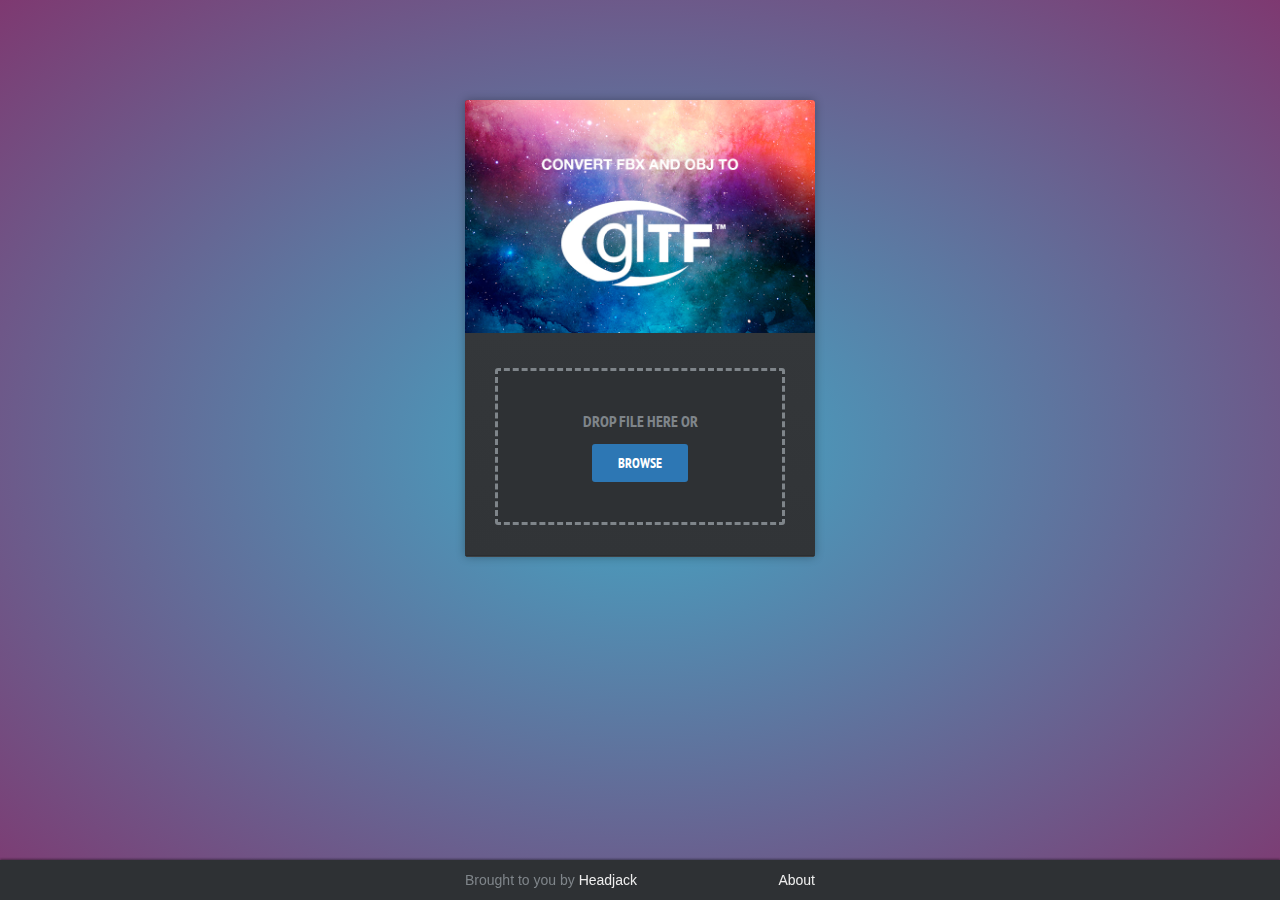
<file: app/web/index.html>
<!DOCTYPE html>
<html>

	<head>
		<meta charset="utf-8"/>
		<title>glTF file converter</title>

		<!-- Google web fonts -->
		<link href="http://fonts.googleapis.com/css?family=PT+Sans+Narrow:400,700" rel='stylesheet' />

		<!-- The main CSS file -->
		<link href="css/style.css" rel="stylesheet" />
	</head>

	<body>

		<div class="wrapper">
			<div class="form-header">
				<img src="img/form-header.jpg" alt="glTF model converter" />
			</div>
			<form id="upload" method="post" action="http://127.0.0.1:5018/v1/models" enctype="multipart/form-data">
				<div id="drop">
					Drop file here
					or <a>browse</a>
					<input type="file" name="file" id="file" />
				</div>

				<ul id="uploaded-items">
					<!-- The file uploads will be shown here -->
				</ul>
			</form>
		</div>

		<footer>
            <div class="footer-inner">
                <div class="footer-link pull-left">Brought to you by <a href="https://headjack.io" title="Headjack - Create VR apps in minutes instead of months">Headjack</a></div>
                <div class="footer-link pull-right"><a href="#" id="about">About</a></div>
            </div>
        </footer>
        
		<!-- JavaScript Includes -->
		<script src="https://ajax.googleapis.com/ajax/libs/jquery/1.9.1/jquery.min.js"></script>
		<script src="js/jquery.knob.js"></script>

		<!-- jQuery File Upload Dependencies -->
		<script src="js/jquery.ui.widget.js"></script>
		<script src="js/jquery.iframe-transport.js"></script>
		<script src="js/jquery.fileupload.js"></script>
		
		<!-- Our main JS file -->
		<script src="js/script.js"></script>

	</body>
</html>
</file>
<file: app/web/css/style.css>
/*-------------------------
    Simple reset
--------------------------*/


* {
    margin:0;
    padding:0;
}


/*-------------------------
    General Styles
--------------------------*/


html {
    background-color:#43a8c6;
    background-image:-webkit-radial-gradient(center, #43a8c6, #7e3971);
    background-image:-moz-radial-gradient(center, #43a8c6, #7e3971);
    background-image:radial-gradient(center, #43a8c6, #7e3971);
    min-height:900px;
}

body {
    font:15px/1.3 Arial, sans-serif;
    color: #7f858a;
}

a, a:visited {
    outline: none;
    color: #2d77b4;
}

a:hover {
    text-decoration:none;
}

section,
footer,
header,
aside {
    display: block;
}

img {
    max-width: 100%;
    height: auto;
}

.pull-left {
    float: left;
}

.pull-right {
    float: right;
}


/*----------------------------
    The file upload form
-----------------------------*/


.wrapper {
    font-family:'PT Sans Narrow', sans-serif;
    background-color:#373a3d;
    background-image:-webkit-linear-gradient(top, #373a3d, #313437);
    background-image:-moz-linear-gradient(top, #373a3d, #313437);
    background-image:linear-gradient(top, #373a3d, #313437);
    width:350px;
    border-radius:3px;
    overflow: hidden;
    margin:100px auto 100px;
    box-shadow: 0 0 10px rgba(0, 0, 0, 0.3);
}

#upload {
    padding:30px 30px 0px 30px;
}

#drop {
    background-color: #2E3134;
    padding: 40px 50px;
    margin-bottom: 30px;
    border: 20px solid rgba(0, 0, 0, 0);
    border-radius: 3px;
    border: 3px dashed #7f858a;
    text-align: center;
    text-transform: uppercase;
    font-size: 16px;
    font-weight: bold;
    color: #7f858a;
}

#drop.in {
    border: 3px dashed #24c279;
}

#drop a {
    background-color: #2d77b4;
    padding: 12px 26px;
    color: #fff;
    font-size: 14px;
    border-radius: 3px;
    cursor: pointer;
    display: inline-block;
    margin-top: 12px;
    line-height: 1;
}

#drop a:hover {
    background-color: #2b70aa;
}

#drop input {
    display:none;
}

#upload ul {
    list-style:none;
    margin:0 -30px;
    border-top:1px solid #2b2e31;
    border-bottom:1px solid #3d4043;
    border-bottom-right-radius: 3px;
    border-bottom-left-radius: 3px;
}

#upload ul li {
    background-color:#333639;
    background-image:-webkit-linear-gradient(top, #333639, #303335);
    background-image:-moz-linear-gradient(top, #333639, #303335);
    background-image:linear-gradient(top, #333639, #303335);
    border-top:1px solid #3d4043;
    border-bottom:1px solid #2b2e31;
    padding:15px;
    height: 52px;
    position: relative;
}

#upload ul li input {
    display: none;
}

#upload ul li p {
    width: 144px;
    overflow: hidden;
    white-space: nowrap;
    color: #EEE;
    font-size: 16px;
    font-weight: bold;
    position: absolute;
    top: 20px;
    left: 100px;
}

#upload ul li i {
    font-weight: normal;
    font-style:normal;
    color:#7f7f7f;
    display:block;
}

#upload ul li canvas {
    top: 15px;
    left: 32px;
    position: absolute;
}

#upload ul li span {
    width: 15px;
    height: 12px;
    background: url('../img/icons.png') no-repeat;
    position: absolute;
    top: 34px;
    right: 33px;
    cursor:pointer;
}

#upload ul li.working span {
    height: 16px;
    background-position: 0 -12px;
}

#upload ul li.error p {
    color:red;
}

.download-icon img {
    width: 48px;
    top: 15px;
    left: 32px;
    position: absolute;
}

.download-icon:hover img {
    opacity: 0.9;
}

/*----------------------------
    The Demo Footer
-----------------------------*/


footer {
    background-color: #2E3134;
    bottom: 0;
    box-shadow: 0 -1px 2px rgba(0,0,0,0.4);
    height: 40px;
    left: 0;
    position: fixed;
    width: 100%;
    z-index: 100000;
}

footer .footer-inner {
    overflow: hidden;
    width:350px;
    margin: 0 auto;
    padding: 13px 0;
}

footer .footer-link {
    font-size: 14px;
    font-weight: normal;
    line-height: 1;
}

footer .footer-link a {
    color: #EEEEEE !important;
    text-decoration:none !important;
}

footer div a:hover {
    color: #2b70aa !important;
}

/*----------------------------
    Loading animation
-----------------------------*/

.cssload-loader {
    width: 48px;
    height: 48px;
    border-radius: 50%;
    display: inline-block;
    top: 15px;
    left: 32px;
    position: absolute;
    vertical-align: middle;
	background: #747474;
}
.cssload-loader,
.cssload-loader:before,
.cssload-loader:after {
    animation: 1.15s infinite ease-in-out;
    -o-animation: 1.15s infinite ease-in-out;
    -ms-animation: 1.15s infinite ease-in-out;
    -webkit-animation: 1.15s infinite ease-in-out;
    -moz-animation: 1.15s infinite ease-in-out;
}
.cssload-loader:before,
.cssload-loader:after {
    width: 100%;
    height: 100%;
    border-radius: 50%;
    position: absolute;
    top: 0;
    left: 0;
}

.cssload-loader { animation-name: cssload-loader;
    -o-animation-name: cssload-loader;
    -ms-animation-name: cssload-loader;
    -webkit-animation-name: cssload-loader;
    -moz-animation-name: cssload-loader; }


@keyframes cssload-loader {
    from { transform: scale(0); opacity: 1; }
    to	 { transform: scale(1); opacity: 0; }
}

@-o-keyframes cssload-loader {
    from { -o-transform: scale(0); opacity: 1; }
    to	 { -o-transform: scale(1); opacity: 0; }
}

@-ms-keyframes cssload-loader {
    from { -ms-transform: scale(0); opacity: 1; }
    to	 { -ms-transform: scale(1); opacity: 0; }
}

@-webkit-keyframes cssload-loader {
    from { -webkit-transform: scale(0); opacity: 1; }
    to	 { -webkit-transform: scale(1); opacity: 0; }
}

@-moz-keyframes cssload-loader {
    from { -moz-transform: scale(0); opacity: 1; }
    to	 { -moz-transform: scale(1); opacity: 0; }
}
</file>
